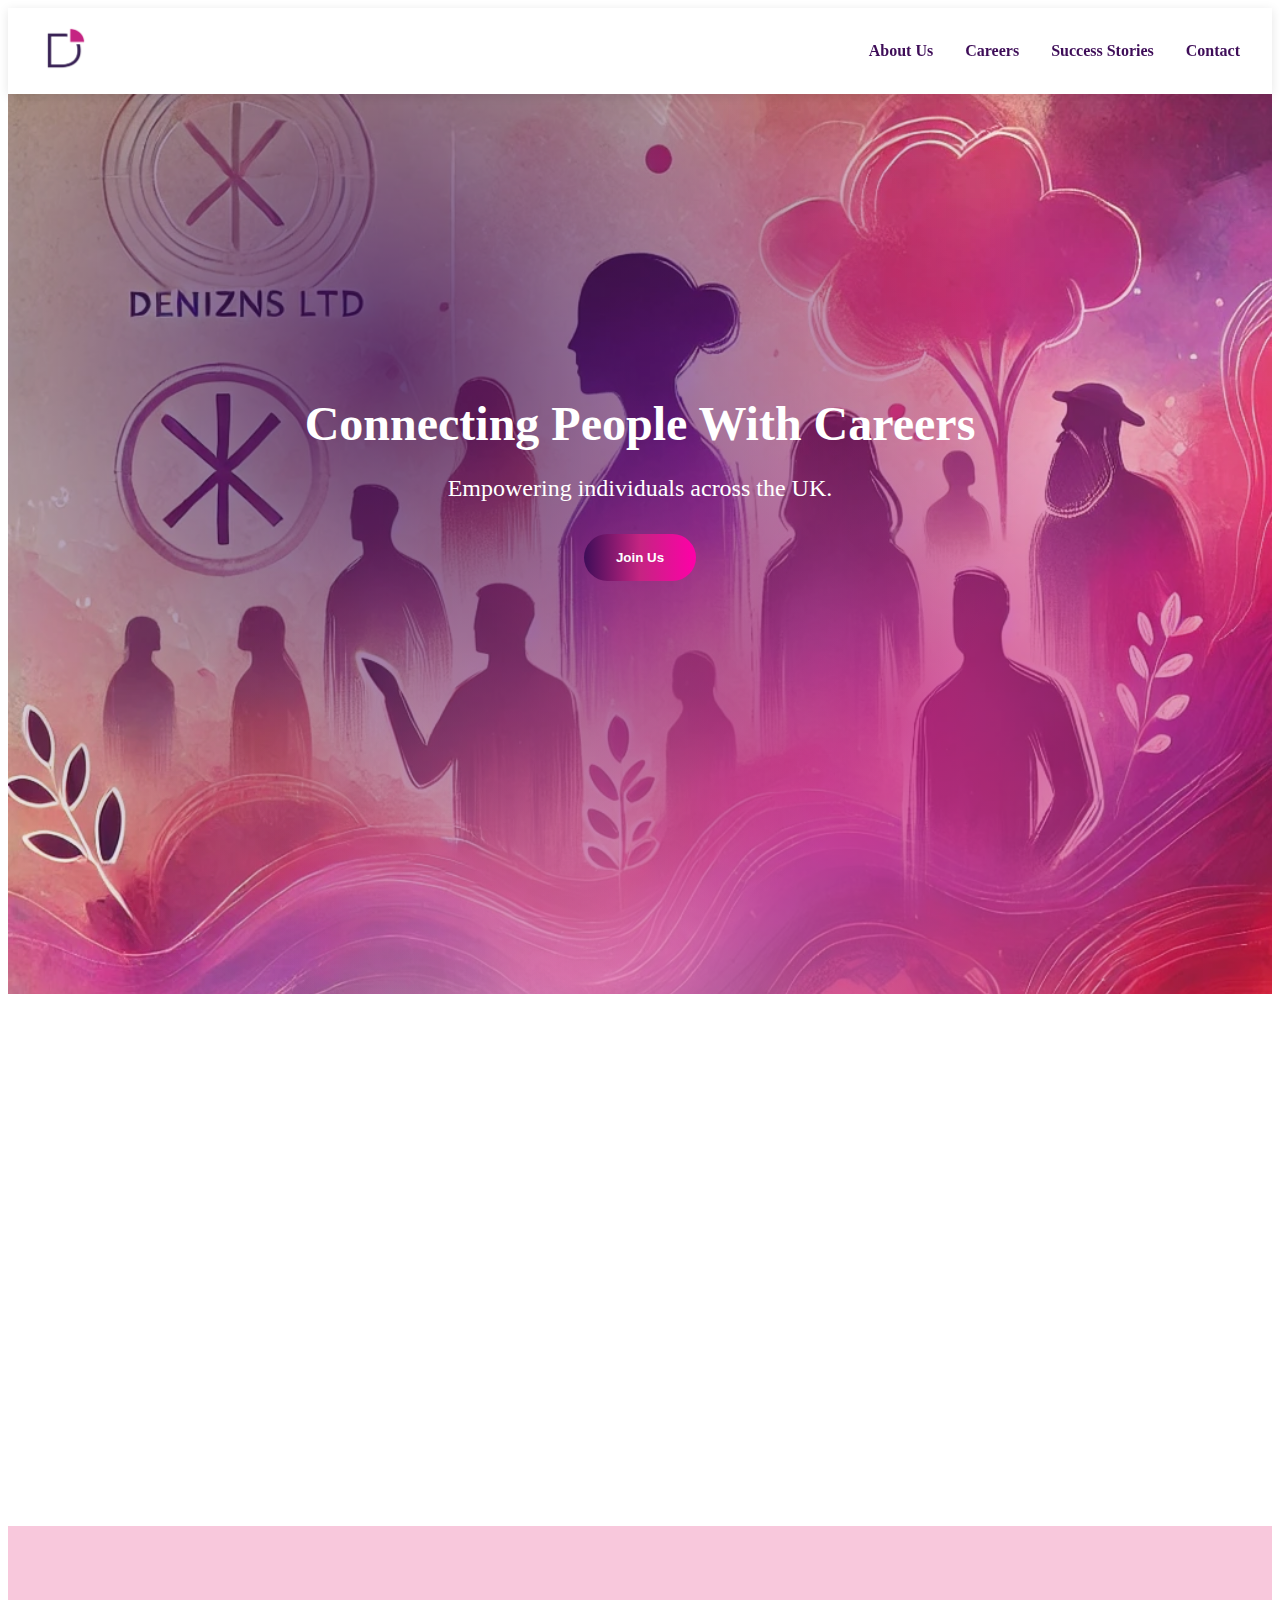
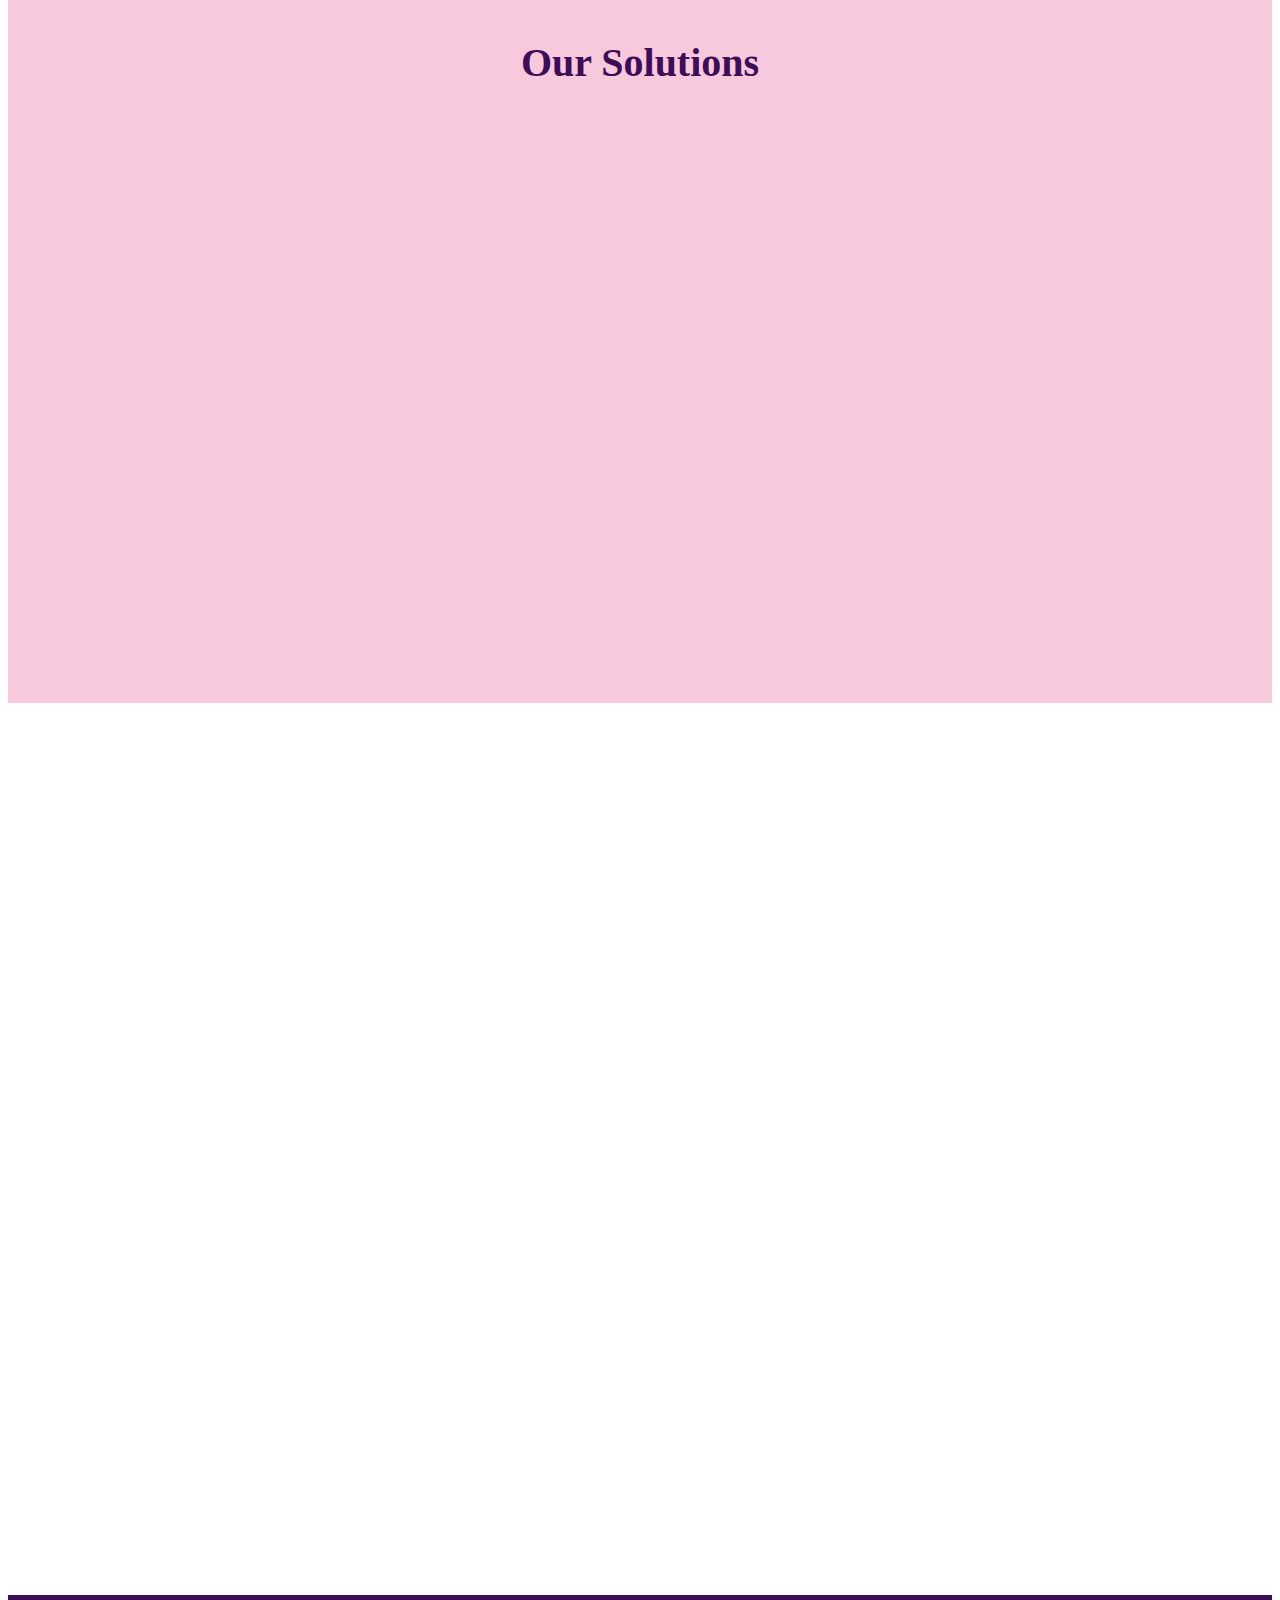
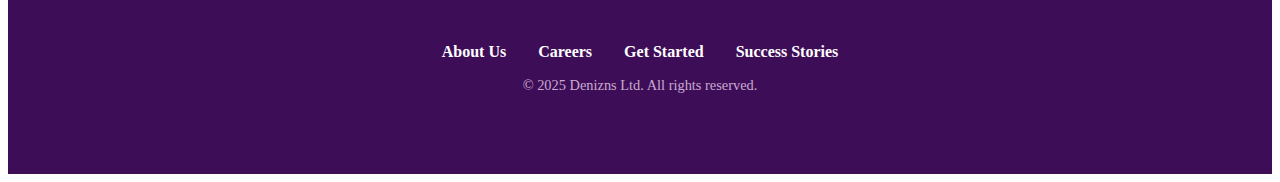
<file: index.html>
<!DOCTYPE html>
<html lang="en">
<head>
    <meta charset="UTF-8">
    <meta name="viewport" content="width=device-width, initial-scale=1.0">
    <title>Denizns Ltd - Recruitment with Care</title>
    <link rel="stylesheet" href="style_index.css">
</head>
<body>
    <!-- Header Part -->
    <header id="navbar">
        <div class="nav-container">
            <div class="logo">
                <a href="index.html">
                    <img src="assets/company_logo.png" alt="Denizns Ltd Logo">
                </a>
            </div>
            <nav class="nav-links">
                <a href="public/about_us.html">About Us</a>
                <a href="public/careers.html">Careers</a>
                <a href="public/success_stories.html">Success Stories</a>
                <a href="public/contact_us.html">Contact</a>
            </nav>
        </div>
    </header>

    <section id="hero">
        <!-- Hero Content will go here-->

        <div class="hero-content">
            <h1>Connecting People With Careers</h1>
            <p>Empowering individuals across the UK.</p>
            <button class="cta-button">Join Us</button>
        </div>
    </section>

    <!-- About Content -->
    <section id="about" class="fade-up">
         <div class="about-container">
            <div class="about-image"></div>
            <div class="about-text">
                <h2>About Denizns Ltd</h2>
                <p>We build meaningful careers and communities, one person at a time.</p>
            </div>
            <div class="about-image">
                <!-- Placeholder for illustration or future real photo -->
                 <img src="assets/watercolour picture.webp" alt="about us picture">
            </div>
         </div>
    </section>

    <!-- Services Content -->
    <section id="services">
        <div class="services-content">
            <h2>Our Solutions</h2>
            <div class="service-cards">
                <div class="service-card fade-up">
                    <h3>Personalized Job Guidance</h3>
                    <p>We help individuals find the perfect role with personalized support and career advice.</p>
                </div>
                <div class="service-card fade-up">
                    <h3>Reliable Staffing Solutions</h3>
                    <p>Partnering with Care Homes across the UK, providing them with passionate and qualified staff.</p>
                </div>
                <div class="service-card fade-up">
                    <h3>Ethical and Caring Approach</h3>
                    <p>We believe recruitment should be about people first, not just numbers.</p>
                </div>
                <div class="service-card fade-up">
                    <h3>Ongoing Support</h3>
                    <p>We don't stop at placement - we offer continuous support for our candidates and partners.</p>
                </div>
            </div>
        </div>
    </section>

    <!-- Call To Action -->
    <section id="cta" class="fade-up">
        <div class="cta-content">
            <h2>Ready to Start Your Journey?</h2>
            <p>Whether you're seeking the perfect job or trusted staffing support - Denizns Ltd is here for you.</p>
            <div class="cta-buttons">
                <button class="cta-button primary">Find a Job</button>
            </div>
            <!-- Divider -->
            <hr class="cta-divider">
            <!-- Contact Block -->
            <div class="contact-block">
                <p>Come visit us at:</p>
                <p><strong>Denizns Ltd, Milton Keynes</strong></p>
                <!-- Map Embed (Google Maps Iframe)-->
                <div class="map-container">
                    <iframe 
                        src="https://www.google.com/maps/embed?pb=!1m18!1m12!1m3!1d2454.2091121790977!2d-0.7658543233479387!3d52.03950427193913!2m3!1f0!2f0!3f0!3m2!1i1024!2i768!4f13.1!3m3!1m2!1s0x4877ab7ce4658211%3A0xbaa6cced53c3295c!2sDenizns%20Ltd!5e0!3m2!1sen!2suk!4v1745926556175!5m2!1sen!2suk" 
                        width="100%" 
                        height="250" 
                        style="border:0;" 
                        allowfullscreen="" 
                        loading="lazy" 
                        referrerpolicy="no-referrer-when-downgrade">
                    </iframe>
                </div>
                <!-- Contact Us Button -->
                <button class="cta-button contact-button">Contact Us</button>
            </div>
        </div>
    </section>

    <!-- Footer Section -->
    <footer id="footer">
        <div class="footer-content">
            <div class="footer-links">
                <a href="public/about_us.html">About Us</a>
                <a href="public/careers.html">Careers</a>
                <a href="public/contact_us.html">Get Started</a>
                <a href="public/success_stories.html">Success Stories</a>
            </div>
            <p>© 2025 Denizns Ltd. All rights reserved.</p>
        </div>
    </footer>

    <script>
        const observer = new IntersectionObserver(entries => {
            entries.forEach(entry => {
                if(entry.isIntersecting){
                    entry.target.classList.add('active');
                }
            });
        });

        document.querySelectorAll('.fade-up').forEach(el => {
            observer.observe(el);
        });
    </script>
    </body>
</html>
</file>
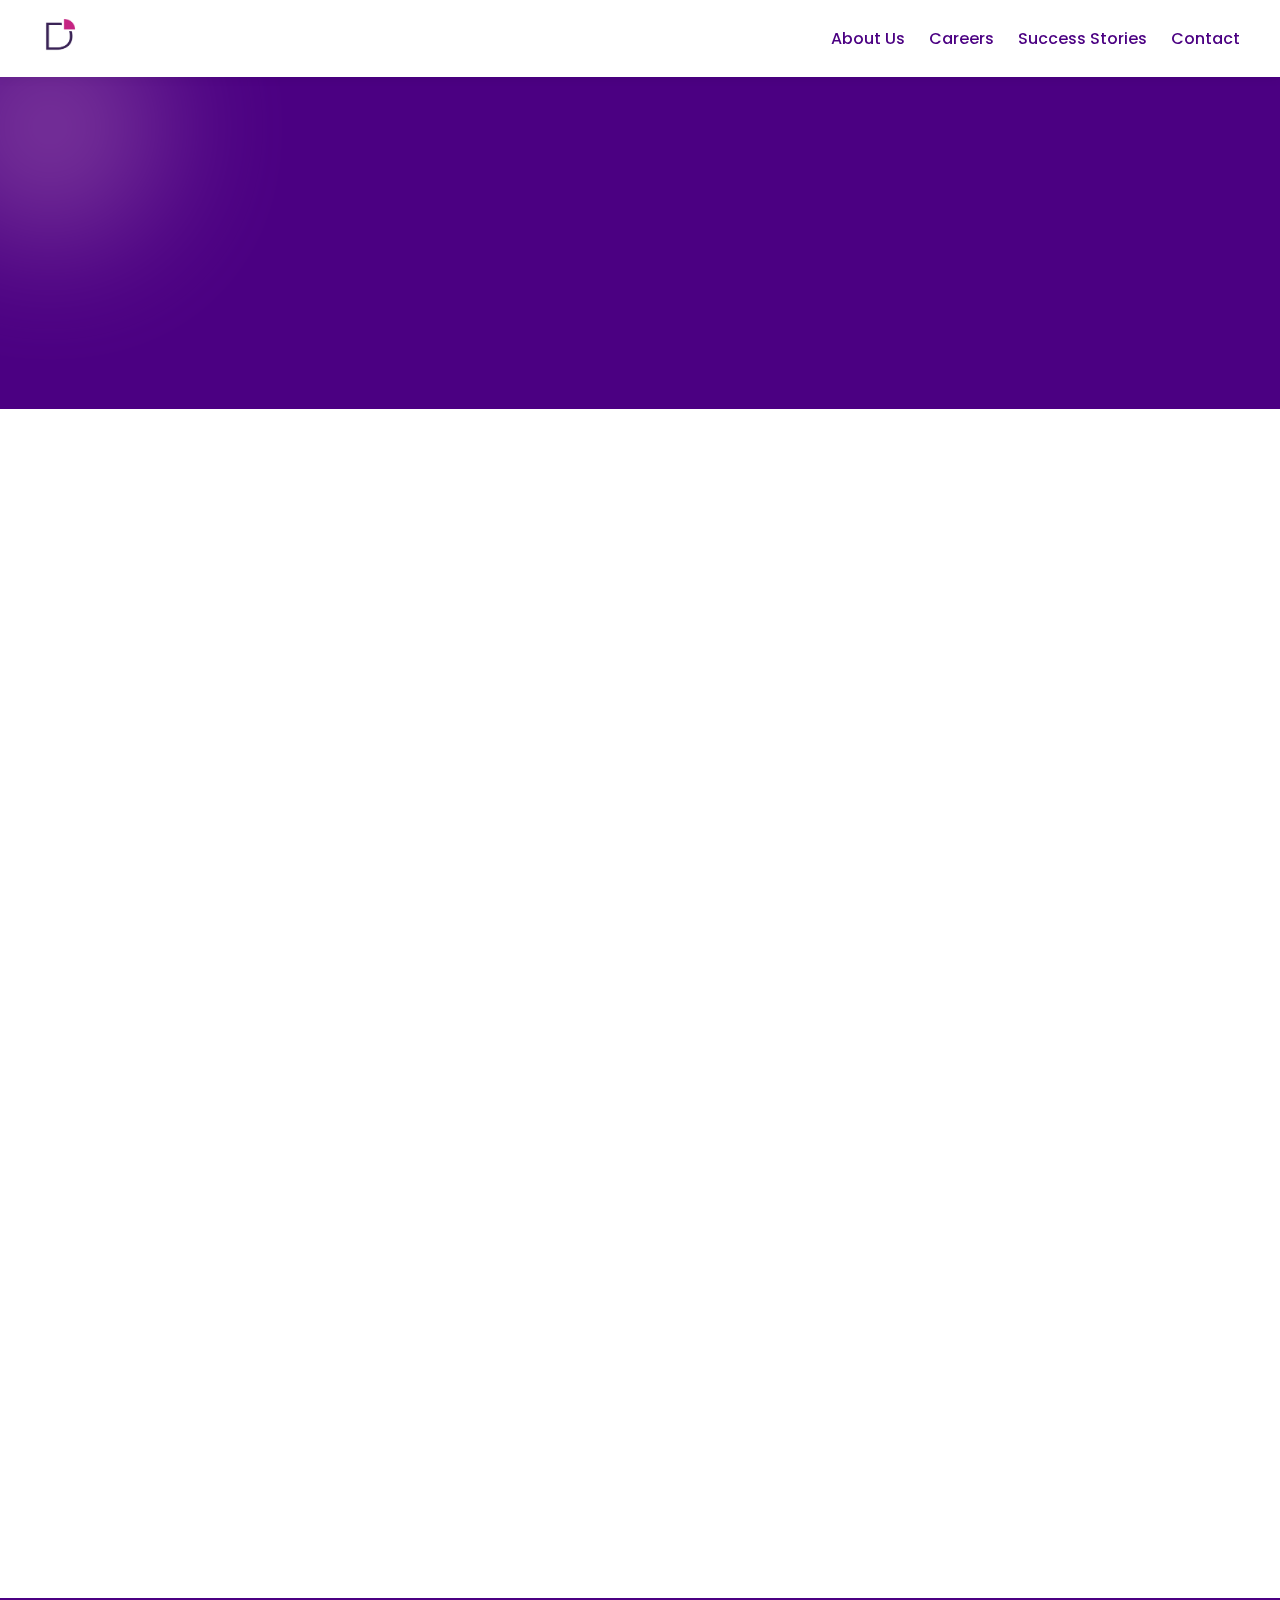
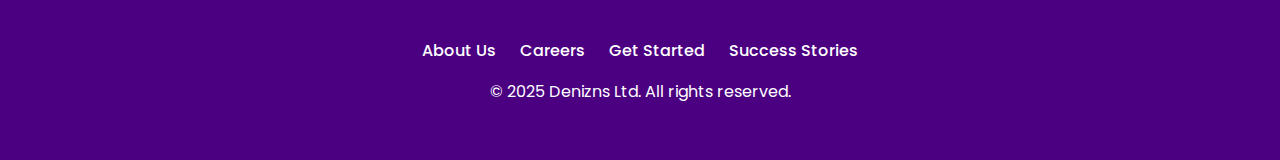
<file: public/careers.html>
<!DOCTYPE html>
<html lang="en">
<head>
    <meta charset="UTF-8">
    <meta name="viewport" content="width=device-width, initial-scale=1.0">
    <title>Careers | Denizns Ltd</title>
    <link rel="stylesheet" href="careers.css">
    <link rel="stylesheet" href="https://fonts.googleapis.com/css2?family=Poppins:wght@400;600&display=swap">
</head>
<body>
    
    <!-- Header Reused from index.html -->
    <header id="navbar">
        <div class="nav-container">
            <div class="logo">
                <a href="/index.html">
                    <img src="/assets/company_logo.png" alt="Denizns Ltd Logo">
                </a>
            </div>
            <nav class="nav-links">
                <a href="about_us.html">About Us</a>
                <a href="careers.html">Careers</a>
                <a href="success_stories.html">Success Stories</a>
                <a href="contact_us.html">Contact</a>
            </nav>
        </div>
    </header>

    <!-- Careers Hero -->
    <section class="hero">
        <div class="blob-bg"></div>
        <div class="hero-content fade-up">
            <h1>Build a Career That Cares</h1>
            <p>Join our network of compassionate professionals and change lives every day.</p>
        </div>
    </section>

    <!-- Job Listings Section -->
    <section class="jobs-section fade-up">
        <h2>Open Positions</h2>
        <div class="jobs-grid">
            <div class="job-card">
                <h3>Care Assistant - London</h3>
                <p>Support residents in care homes with daily activities. Flexible hours available.</p>
                <a href="#" class="apply-button">Apply Now</a>
            </div>
            <div class="job-card">
                <h3>Community Support Worker - Manchester</h3>
                <p>Engage with individuals in the community, helping them navigate care pathways.</p>
                <a href="#" class="apply-button">Apply Now</a>
            </div>
            <div class="job-card">
                <h3>Senior Nurse - Birmingham</h3>
                <p>Lead a team of caregivers and ensure high-quality nursing care is delivered daily.</p>
                <a href="#" class="apply-button">Apply Now</a>
            </div>
        </div>
    </section>

    <!-- CTA Section -->
    <section class="cta-block fade-up">
        <p>Don't see your role listed? Let's talk about how you can make a difference.</p>
        <a href="contact_us.html" class="cta-button">Reach Out</a>
    </section>

    <!-- Footer Reused from index.html -->
    <footer id="footer">
        <div class="footer-content">
            <div class="footer-links">
                <a href="about_us.html">About Us</a>
                <a href="careers.html">Careers</a>
                <a href="contact_us.html">Get Started</a>
                <a href="success_stories.html">Success Stories</a>
            </div>
            <p>© 2025 Denizns Ltd. All rights reserved.</p>
        </div>
    </footer>

    <script>
        const observer = new IntersectionObserver(entries => {
            entries.forEach(entry => {
                if(entry.isIntersecting){
                    entry.target.classList.add('active');
                }
            });
        });

        document.querySelectorAll('.fade-up').forEach(el => {
            observer.observe(el);
        });
    </script>
</body>
</html>
</file>
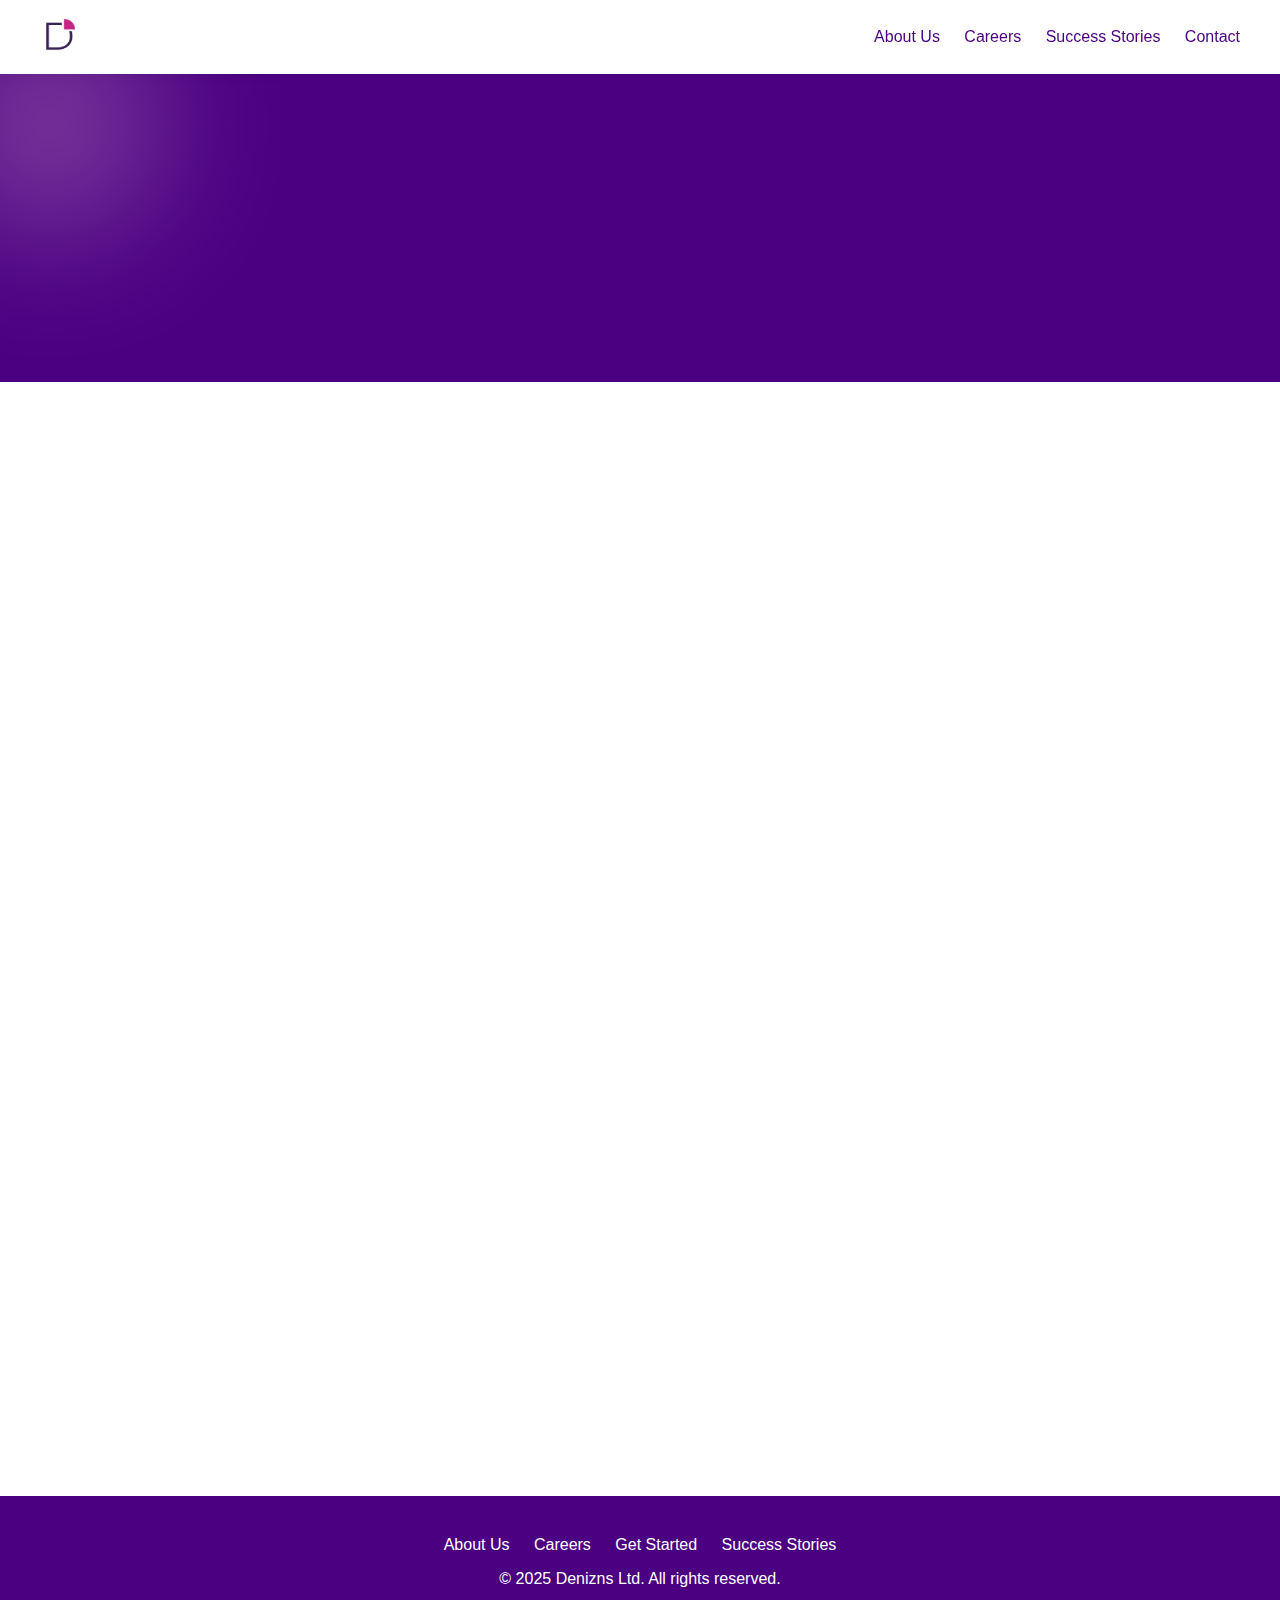
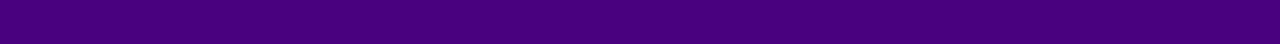
<file: public/contact_us.html>
<!DOCTYPE html>
<html lang="en">
<head>
    <meta charset="UTF-8">
    <meta name="viewport" content="width=device-width, initial-scale=1.0">
    <title>Contact Us | Denizns Ltd</title>
    <link rel="stylesheet" href="contact.css">
</head>
<body>
    
    <!-- Header Reused from index.html -->
    <header id="navbar">
        <div class="nav-container">
            <div class="logo">
                <a href="/index.html">
                    <img src="/assets/company_logo.png" alt="Denizns Ltd Logo">
                </a>
            </div>
            <nav class="nav-links">
                <a href="about_us.html">About Us</a>
                <a href="careers.html">Careers</a>
                <a href="success_stories.html">Success Stories</a>
                <a href="contact_us.html">Contact</a>
            </nav>
        </div>
    </header>

    <!-- Contact Hero Section -->
    <section class="hero">
        <div class="blob-bg"></div>
        <div class="hero-content fade-up">
            <h1>Let's Connect</h1>
            <p>Whether you're looking for support, opportunity, or partnership - we're here to help.</p>
        </div>
    </section>

    <!-- Contact Form Section -->
    <section class="contact-form-section fade-up">
        <form class="contact-form">
            <div class="form-group">
                <label for="name">Full Name</label>
                <input type="text" id="name" name="name" required>
            </div>
            <div class="form-group">
                <label for="email">Email Address</label>
                <input type="email" id="email" name="email" required>
            </div>
            <div class="form-group">
                <label for="messafe">Your Message</label>
                <textarea name="message" id="message" rows="5" required></textarea>
            </div>
            <button type="submit" class="cta-button">Send Message</button>
        </form>
    </section>

    <!-- Embedded Map -->
    <section class="map-section fade-up">
        <iframe src="https://www.google.com/maps/embed?pb=!1m18!1m12!1m3!1d2454.2091121790977!2d-0.7658543233479387!3d52.03950427193913!2m3!1f0!2f0!3f0!3m2!1i1024!2i768!4f13.1!3m3!1m2!1s0x4877ab7ce4658211%3A0xbaa6cced53c3295c!2sDenizns%20Ltd!5e0!3m2!1sen!2suk!4v1746174331160!5m2!1sen!2suk" allowfullscreen="" loading="lazy"></iframe>
    </section>

    <!-- Footer -->
    <footer id="footer">
        <div class="footer-content">
            <div class="footer-links">
                <a href="about_us.html">About Us</a>
                <a href="careers.html">Careers</a>
                <a href="contact_us.html">Get Started</a>
                <a href="success_stories.html">Success Stories</a>
            </div>
            <p>© 2025 Denizns Ltd. All rights reserved.</p>
        </div>
    </footer>
    
    <script>
        const observer = new IntersectionObserver(entries => {
            entries.forEach(entry => {
                if(entry.isIntersecting){
                    entry.target.classList.add('active');
                }
            });
        });

        document.querySelectorAll('.fade-up').forEach(el => {
            observer.observe(el);
        });
    </script>
</body>
</html>
</file>
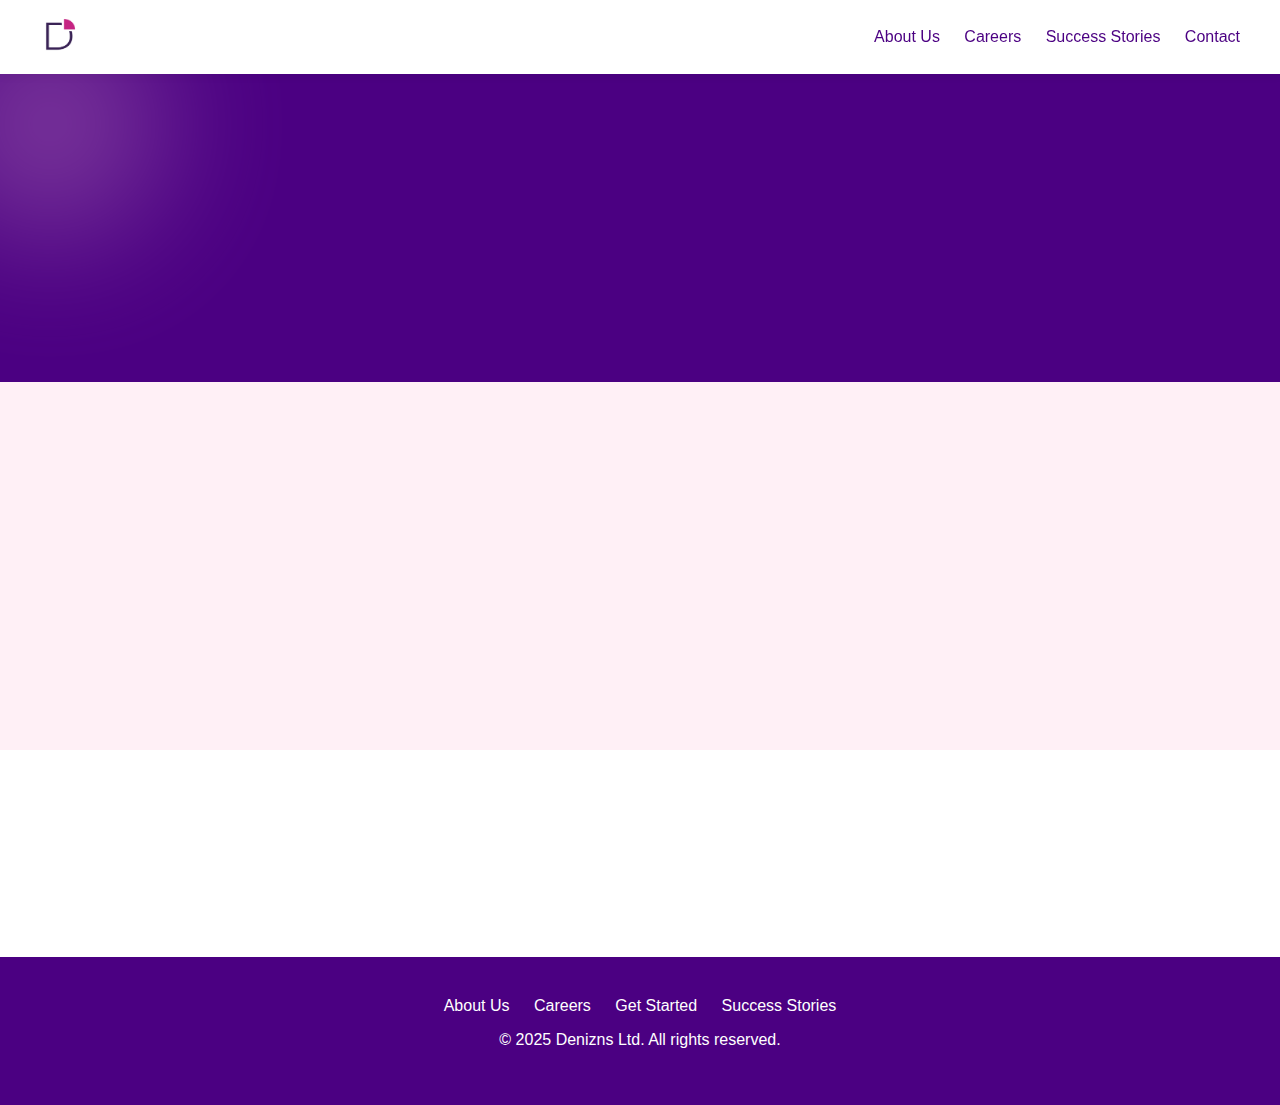
<file: public/success_stories.html>
<!DOCTYPE html>
<html lang="en">
<head>
    <meta charset="UTF-8">
    <meta name="viewport" content="width=device-width, initial-scale=1.0">
    <title>Success Stories | Denizns Ltd</title>
    <link rel="stylesheet" href="success.css">
</head>
<body>
    
    <!-- Header (Navbar) Reused from index.html -->
    <header id="navbar">
        <div class="nav-container">
            <div class="logo">
                <a href="/index.html">
                    <img src="/assets/company_logo.png" alt="Denizns Ltd Logo">
                </a>
            </div>
            <nav class="nav-links">
                <a href="about_us.html">About Us</a>
                <a href="careers.html">Careers</a>
                <a href="success_stories.html">Success Stories</a>
                <a href="contact_us.html">Contact</a>
            </nav>
        </div>
    </header>

    <!-- Hero Section -->
    <section class="hero">
        <div class="blob-bg"></div>
        <div class="hero-content fade-up">
            <h1>Real Journeys. True Impact.</h1>
            <p>Stories from individuals who found their path through Denizns.</p>
        </div>
    </section>

    <!-- Success Grid Section -->
    <section class="stories-section">
        <div class="stories-grid">
            <div class="story-card fade-up">
                <h3>Someone1 Journey</h3>
                <p>"I was welcomed and guided from day one. Denizns changed my life."</p>
            </div>
            <div class="story-card fade-up">
                <h3>Someone2 Breakthrough</h3>
                <p>"After months of searching, I found a purpose and a place to grow."</p>
            </div>
            <div class="story-card fade-up">
                <h3>Someone3 First Role</h3>
                <p>"Their team didn't just find me a job - they believed in me."</p>
            </div>
            <div class="story-card fade-up">
                <h3>Someone4 New Chapter</h3>
                <p>"Now I help others, just as Denizns helped me."</p>
            </div>
        </div>
    </section>

    <!-- CTA Section -->
    <section class="cta-block fade-up">
        <p>Want to be our next success story?</p>
        <a href="index.html#cta" class="cta-button">Join Us Today</a>
    </section>

    <!-- Footer is Reused from index.html -->
    <footer id="footer">
        <div class="footer-content">
            <div class="footer-links">
                <a href="about_us.html">About Us</a>
                <a href="careers.html">Careers</a>
                <a href="contact_us.html">Get Started</a>
                <a href="success_stories.html">Success Stories</a>
            </div>
            <p>© 2025 Denizns Ltd. All rights reserved.</p>
        </div>
    </footer>

    <script>
        const observer = new IntersectionObserver(entries => {
            entries.forEach(entry => {
                if(entry.isIntersecting){
                    entry.target.classList.add('active');
                }
            });
        });

        document.querySelectorAll('.fade-up').forEach(el => {
            observer.observe(el);
        });
    </script>
</body>
</html>
</file>
<file: style_index.css>
/* GLOBAL STYLES */
:root{
    --deep-purple: #3e0d58;
    --magenta: #c52482;
    --hot-pink: #ff00a8;
    --pastel-pink: #f8c8dc;
    --soft-lavander: #c9aad0;
    --white: #ffffff;
}

html{
    scroll-behavior: smooth;
}

#hero{
    position: relative;
    height: 100vh;
    background: url(assets/watercolour\ picture.webp) center/cover no-repeat;
    overflow: hidden;
}

#hero::before{
    content: '';
    position: absolute;
    top: 0; left: 0; right: 0; bottom: 0;
    background: radial-gradient(circle at 30% 30%, var(--deep-purple), transparent 60%),
                radial-gradient(circle at 70% 70%, var(--magenta), transparent 60%),
                radial-gradient(circle at 50% 90%, var(--pastel-pink), transparent 50%);
    opacity: 0.8;
    z-index: 1;
}

.hero-content{
    position: relative;
    z-index: 2; /* Higher than the background */
    text-align: center;
    padding-top: 30vh;
    color: var(--white);
}

h1{
    font-size: 3rem;
    margin-bottom: 1rem;
}

p{
    font-size: 1.5rem;
    margin-bottom: 2rem;
}

.cta-button{
    background: linear-gradient(90deg, var(--deep-purple), var(--magenta), var(--hot-pink));
    padding: 1rem 2rem;
    border: none;
    border-radius: 50px;
    font-weight: bold;
    color: var(--white);
    cursor: pointer;
    transition: box-shadow 0.4s ease;
}

.cta-button:hover{
    box-shadow: 0 0 20px var(--hot-pink);
}

#about{
    padding: 5rem 2rem;
    background: var(--white);
}

.about-container{
    display: flex;
    align-items: center;
    justify-content: center;
    gap: 3rem;
    max-width: 1200px;
    margin: 0 auto;
    flex-wrap: wrap;
}

.about-text{
    flex: 1;
    min-width: 300px;
}

.about-text h2{
    font-size: 2.5rem;
    color: var(--deep-purple);
    margin-bottom: 1rem;
}

.about-text p{
    font-size: 1.25rem;
    color: #555;
}

.about-image{
    flex: 1;
    min-width: 300px;
    text-align: center;
}

.about-image img{
    max-width: 100%;
    border-radius: 20px;
    box-shadow: 0 10px 30px rgba(0,0,0,0.1);
}

.fade-up{
    opacity: 0;
    transform: translateY(20px);
    transition: all 0.6s ease-out;
}

.fade-up.active{
    opacity: 1;
    transform: translateY(0);
}

#services{
    padding: 5rem 2rem;
    background: var(--pastel-pink);
}

.services-content{
    max-width: 1200px;
    margin: 0 auto;
    text-align: center;
}

.services-content h2{
    font-size: 2.5rem;
    color: var(--deep-purple);
    margin-bottom: 3rem;
}

.service-cards{
    display: flex;
    flex-wrap: wrap;
    justify-content: center;
    gap: 2rem;;
}

.service-card{
    background: var(--white);
    padding: 2rem;
    border-radius: 20px;
    box-shadow: 0 10px 30px rgba(0,0,0,0.1);
    flex: 1 1 250px;
    transition: transform 0.3s ease, box-shadow 0.3s ease;
}

.service-card:hover{
    transform: translateY(-10px);
    box-shadow: 0 20px 40px rgba(0,0,0,0.2);
}

.service-card h3{
    color: var(--magenta);
    margin-bottom: 1rem;
}

.service-card p{
    color: #666;
}

#cta{
    padding: 5rem 2rem;
    background: linear-gradient(90deg, var(--deep-purple), var(--magenta));
    text-align: center;
    color: var(--white);
}

.cta-content{
    max-width: 900px;
    margin: 0 auto;
}

.cta-content h2{
    font-size: 2.5rem;
    margin-bottom: 1rem;
}

.cta-content p{
    font-size: 1.25rem;
    margin-bottom: 2rem;
}

.cta-buttons{
    display: flex;
    gap: 1rem;
    justify-content: center;
    flex-wrap: wrap;
}

.cta-button.primary{
    background: var(--white);
    color: var(--deep-purple);
    padding: 1rem 2rem;
    border-radius: 50px;
    font-weight: bold;
    border: none;
    cursor: pointer;
    transition: background 0.4s ease, color 0.4s ease;
}

.cta-button.primary:hover{
    background: var(--pastel-pink);
    color: var(--deep-purple);
}

.cta-divider{
    margin: 3rem auto;
    width: 60%;
    border: none;
    height: 1px;
    background: var(--pastel-pink);
    opacity: 0.5;
}

.contact-block{
    text-align: center;
    margin-top: 2rem;
}

.contact-block p{
    margin: 0.5rem 0;
    font-size: 1.2rem;
    color: var(--white);
}

.map-container{
    margin: 2rem auto;
    max-width: 500px;
    border-radius: 20px;
    overflow: hidden;
    box-shadow: 0 5px 20px rgba(0,0,0,0.2);
}

.contact-button{
    margin-top: 1rem;
    padding: 1rem 2.5rem;
    background: var(--hot-pink);
    color: var(--white);
    font-weight: bold;
    border: none;
    border-radius: 50px;
    cursor: pointer;
    transition: background 0.4s ease;
}

.contact-button:hover{
    background: var(--magenta);
}

#navbar{
    position: sticky;
    top: 0;
    width: 100%;
    background: var(--white);
    box-shadow: 0 2px 10px rgba(0,0,0,0.1);
    z-index: 100;
}

.nav-container{
    max-width: 1200px;
    margin: 0 auto;
    padding: 1rem 2rem;
    display: flex;
    align-items: center;
    justify-content: space-between;
}

.logo img{
    height: 50px;
}

.nav-links{
    display: flex;
    gap: 2rem;
}

.nav-links a{
    text-decoration: none;
    color: var(--deep-purple);
    font-weight: bold;
    position: relative;
    transition: color 0.3s ease;
}

.nav-links a::after{
    content: '';
    display: block;
    width: 0;
    height: 2px;
    background: var(--magenta);
    transition: width 0.3s ease;
    position: absolute;
    bottom: -5px;
    left: 0;
}

.nav-links a:hover::after{
    width: 100%;
}

.nav-links a.active{
    color: var(--hot-pink);
    font-weight: bold;
}

#footer{
    padding: 3rem 2rem;
    background: var(--deep-purple);
    color: var(--white);
    text-align: center;
}

.footer-content{
    max-width: 1000px;
    margin: 0 auto;
}

.footer-links{
    display: flex;
    justify-content: center;
    gap: 2rem;
    margin-bottom: 1rem;
}

.footer-links a{
    color: var(--white);
    text-decoration: none;
    font-weight: bold;
    transition: color 0.3s ease;
}

.footer-links a:hover{
    color: var(--pastel-pink);
}

.footer-content p{
    font-size: 0.9rem;
    color: var(--soft-lavander);
}
</file>
<file: public/careers.css>
/* careers.css */
:root{
    --deep-purple: #4b0082;
    --pastel-pink: #f8c8dc;
    --hot-pink: #ff69b4;
    --soft-lavender: #e6e6fa;
    --gradient: linear-gradient(135deg, var(--hot-pink), var(var(--soft-lavender)))
}

body{
    margin: 0;
    font-family: 'Poppins', sans-serif;
    background-color: #fff;
    color: #333;
    scroll-behavior: smooth;
}

/* Header */
#navbar{
    background-color: white;
    box-shadow: 0 2px 10px rgba(0,0,0,0.05);
    position: sticky;
    top: 0;
    z-index: 1000;
}

.nav-container{
    display: flex;
    justify-content: space-between;
    align-items: center;
    max-width: 1200px;
    margin: 0 auto;
    padding: 15px 20px;
}

.logo img{
    height: 40px;
}

.nav-links a{
    margin-left: 20px;
    text-decoration: none;
    color: var(--deep-purple);
    font-weight: 500;
    transition: color 0.3s ease;
}

.nav-links a:hover{
    color: var(--hot-pink);
}

/* Hero Section */
.hero{
    background-color: var(--deep-purple);
    color: white;
    text-align: center;
    padding: 100px 20px 60px;
    position: relative;
    overflow: hidden;
}

.blob-bg{
    position: absolute;
    top: -60px;
    left: -60px;
    width: 220px;
    height: 220px;
    background: var(--pastel-pink);
    border-radius: 50%;
    filter: blur(70px);
    opacity: 0.3;
}

.hero-content h1{
    font-size: 3rem;
    margin-bottom: 10px;
}

.hero-content p{
    font-size: 1.2rem;
    opacity: 0.9;
}

/* Jobs Section */
.jobs-section{
    padding: 80px 20px;
    background-color: #fff0f6;
    text-align: center;
}

.jobs-section h2{
    color: var(--deep-purple);
    margin-bottom: 40px;
}

.jobs-grid{
    display: grid;
    grid-template-columns: repeat(auto-fit, mimax(250px, 1fr));
    gap: 30px;
    max-width: 1100px;
    margin: 0 auto;
}

.job-card{
    background-color: white;
    border-radius: 20px;
    padding: 30px;
    box-shadow: 0 4px 20px rgba(0,0,0,0.05);
    transition: transform 0.3s ease, box-shadow 0.3s ease;
}

.job-card:hover{
    transform: translateY(-5px);
    box-shadow: 0 10px 25px rgba(0,0,0,0.1);
}

.job-card h3{
    color: var(--deep-purple);
    margin-bottom: 10px;
}

.job-card p{
    font-size: 1rem;
    color: #444;
    margin-bottom: 20px;
}

.apply-button{
    display: inline-block;
    background: linear-gradient(135deg, var(--hot-pink), var(--deep-purple));
    color: white;
    border: none;
    border-radius: 30px;
    padding: 12px 24px;
    font-weight: 600;
    font-size: 1rem;
    text-decoration: none;
    box-shadow: 0 0 15px rgba(0,0,0,0.4);
    transition: transform 0.3s ease, box-shadow 0.3s ease;
}

.apply-button:hover{
    transform: scale(1.05);
    box-shadow: 0 0 25px rgba(0,0,0,0.6);
}

/* CTA Section */
.cta-block{
    background-color: var(--deep-purple);
    text-align: center;
    padding: 60px 20px;
    color: white;
}

.cta-block p{
    font-size: 1.4rem;
    margin-bottom: 20px;
}

.cta-button{
    padding: 15px 30px;
    background: var(--gradient);
    color: white;
    border: none;
    border-radius: 30px;
    font-weight: 600;
    text-decoration: none;
    box-shadow: 0 0 15px rgba(255, 105, 180, 0.4);
    transition: transform 0.3s ease, box-shadow 0.3s ease;
}

.cta-button:hover{
    transform: scale(1.05);
    box-shadow: 0 0 25px rgba(255, 105, 180, 0.6);
}

/* Footer */
#footer{
    background-color: var(--deep-purple);
    color: white;
    text-align: center;
    padding: 40px 20px;
}

.footer-content{
    max-width: 800px;
    margin: 0 auto;
}

.footer-links{
    margin-bottom: 15px;
}

.footer-links a{
    margin: 0 10px;
    color: white;
    text-decoration: none;
    font-weight: 500;
    transition: color 0.3s ease;
}

.footer-links a:hover{
    color: var(--pastel-pink);
}

/* Animations */
.fade-up{
    opacity: 0;
    transform: translateY(20px);
    animation: fadeUp 1s ease-out forwards;
}

@keyframes fadeUp{
    to{
        opacity: 1;
        transform: translateY(0);
    }
}
</file>
<file: public/contact.css>
/* contact.css */
:root{
    --deep-purple: #4b0082;
    --pastel-pink: #f8c8dc;
    --hot-pink: #ff69b4;
    --soft-lavender: #e6e6fa;
    --gradient: linear-gradient(135deg, var(--hot-pink), var(var(--soft-lavender)))
}

body{
    margin: 0;
    font-family: 'Poppins', sans-serif;
    background-color: #fff;
    color: #333;
    scroll-behavior: smooth;
}

/* Header */
#navbar{
    background-color: white;
    box-shadow: 0 2px 10px rgba(0,0,0,0.05);
    position: sticky;
    top: 0;
    z-index: 1000;
}

.nav-container{
    display: flex;
    justify-content: space-between;
    align-items: center;
    max-width: 1200px;
    margin: 0 auto;
    padding: 15px 20px;
}

.logo img{
    height: 40px;
}

.nav-links a{
    margin-left: 20px;
    text-decoration: none;
    color: var(--deep-purple);
    font-weight: 500;
    transition: color 0.3s ease;
}

.nav-links a:hover{
    color: var(--hot-pink);
}

/* Hero Section */
.hero{
    background-color: var(--deep-purple);
    color: white;
    text-align: center;
    padding: 100px 20px 60px;
    position: relative;
    overflow: hidden;
}

.blob-bg{
    position: absolute;
    top: -60px;
    left: -60px;
    width: 220px;
    height: 220px;
    background: var(--pastel-pink);
    border-radius: 50%;
    filter: blur(70px);
    opacity: 0.3;
}

.hero-content h1{
    font-size: 3rem;
    margin-bottom: 10px;
}

.hero-content p{
    font-size: 1.2rem;
    opacity: 0.9;
}

/* Contact Form Section */
.contact-form-section{
    padding: 60px 20px;
    background-color: #fff0f6;
    display: flex;
    justify-content: center;
}

.contact-form{
    width: 100%;
    max-width: 600px;
    background: white;
    padding: 40px;
    border-radius: 20px;
    box-shadow: 0 4px 20px rgba(0,0,0,0.05);
}

.form-group{
    margin-bottom: 20px;
}

.form-group label{
    display: block;
    margin-bottom: 8px;
    font-weight: 600;
}

.form-group input,
.form-group textarea{
    width: 100%;
    padding: 12px 15px;
    border: 1px solid #ccc;
    border-radius: 10px;
    font-family: inherit;
    font-size: 1rem;
    transition: border-color 0.3s ease;
}

.form-group input:focus,
.form-group textarea:focus{
    border-color: var(--hot-pink);
    outline: none;
}

.cta-button{
    display: inline-block;
    background: var(--gradient);
    color: white;
    border: none;
    border-radius: 30px;
    padding: 15px 30px;
    font-weight: 600;
    font-size: 1rem;
    cursor: pointer;
    box-shadow: 0 0 15px rgba(255, 105, 180, 0.4);
    transition: transform 0.3s ease, box-shadow 0.3s ease;
}

.cta-button:hover{
    transform: scale(1.05);
    box-shadow: 0 0 25px rgba(255, 105, 180, 0.6);
}

/* Map Section */
.map-section{
    margin: 60px 0;
    display: flex;
    justify-content: center;
}

.map-section iframe{
    width: 90%;
    max-width: 1000px;
    height: 400px;
    border: none;
    border-radius: 15px;
    box-shadow: 0 4px 20px rgba(0, 0, 0, 0.05);
}

/* Footer */
#footer{
    background-color: var(--deep-purple);
    color: white;
    text-align: center;
    padding: 40px 20px;
}

.footer-content{
    max-width: 800px;
    margin: 0 auto;
}

.footer-links{
    margin-bottom: 15px;
}

.footer-links a{
    margin: 0 10px;
    color: white;
    text-decoration: none;
    font-weight: 500;
    transition: color 0.3s ease;
}

.footer-links a:hover{
    color: var(--pastel-pink);
}

/* Animations */
.fade-up{
    opacity: 0;
    transform: translateY(20px);
    animation: fadeUp 1s ease-out forwards;
}

@keyframes fadeUp{
    to{
        opacity: 1;
        transform: translateY(0);
    }
}
</file>
<file: public/success.css>
/* success.css */
:root{
    --deep-purple: #4b0082;
    --pastel-pink: #f8c8dc;
    --hot-pink: #ff69b4;
    --soft-lavender: #e6e6fa;
    --gradient: linear-gradient(135deg, var(--hot-pink), var(var(--soft-lavender)))
}

body{
    margin: 0;
    font-family: 'Poppins', sans-serif;
    background-color: #fff;
    color: #333;
    scroll-behavior: smooth;
}

/* Header (reused) */
#navbar{
    background-color: white;
    box-shadow: 0 2px 10px rgba(0,0,0,0.05);
    position: sticky;
    top: 0;
    z-index: 1000;
}

.nav-container{
    display: flex;
    justify-content: space-between;
    align-items: center;
    max-width: 1200px;
    margin: 0 auto;
    padding: 15px 20px;
}

.logo img{
    height: 40px;
}

.nav-links a{
    margin-left: 20px;
    text-decoration: none;
    color: var(--deep-purple);
    font-weight: 500;
    transition: color 0.3s ease;
}

.nav-links a:hover{
    color: var(--hot-pink);
}

/* Hero Section */
.hero{
    background-color: var(--deep-purple);
    color: white;
    text-align: center;
    padding: 100px 20px 60px;
    position: relative;
    overflow: hidden;
}

.blob-bg{
    position: absolute;
    top: -60px;
    left: -60px;
    width: 220px;
    height: 220px;
    background: var(--pastel-pink);
    border-radius: 50%;
    filter: blur(70px);
    opacity: 0.3;
}

.hero-content h1{
    font-size: 3rem;
    margin-bottom: 10px;
}

.hero-content p{
    font-size: 1.2rem;
    opacity: 0.9;
}

/* Stories Grid */
.stories-section{
    padding: 80px 20px;
    background-color: #fff0f6;
}

.stories-grid{
    display: grid;
    grid-template-columns: repeat(auto-fit, minmax(250px, 1fr));
    gap: 30px;
    max-width: 1100px;
    margin: 0 auto;
}

.story-card{
    background-color: white;
    border-radius: 20px;
    padding: 30px;
    box-shadow: 0 4px 20px rgba(0,0,0,0.05);
    transition: transform 0.3s ease, box-shadow 0.3s ease;
    text-align: center;
}

.story-card:hover{
    transform: translateY(-5px);
    box-shadow: 0 10px 25px rgba(0,0,0,0.1);
}

.story-card h3{
    color: var(--deep-purple);
    margin-bottom: 10px;
}

.story-card p{
    font-size: 1rem;
    color: #444;
}

/* CTA Section */
.cta-block{
    background-color: var(--deep-purple);
    text-align: center;
    padding: 60px 20px;
    color: white;
}

.cta-block p{
    font-size: 1.4rem;
    margin-bottom: 20px;
}

.cta-button{
    padding: 15px 30px;
    background: var(--gradient);
    color: white;
    border: none;
    border-radius: 30px;
    font-weight: 600;
    text-decoration: none;
    box-shadow: 0 0 15px rgba(0,0,0,0.4);
    transition: transform 0.3s ease, box-shadow 0.3s ease;
}

.cta-button:hover{
    transform: scale(1.05);
    box-shadow: 0 0 25px rgba(0,0,0,0.6);
}

/* Footer reused from index.html */
#footer{
    background-color: var(--deep-purple);
    color: white;
    text-align: center;
    padding: 40px 20px;
}

.footer-content{
    max-width: 800px;
    margin: 0 auto;
}

.footer-links{
    margin-bottom: 15px;
}

.footer-links a{
    margin: 0 10px;
    color: white;
    text-decoration: none;
    font-weight: 500;
    transition: color 0.3s ease;
}

.footer-links a:hover{
    color: var(--pastel-pink);
}

/* Animations */
.fade-up{
    opacity: 0;
    transform: translateY(20px);
    animation: fadeUp 1s ease-out forwards;
}

@keyframes fadeUp{
    to{
        opacity: 1;
        transform: translateY(0);
    }
}
</file>
